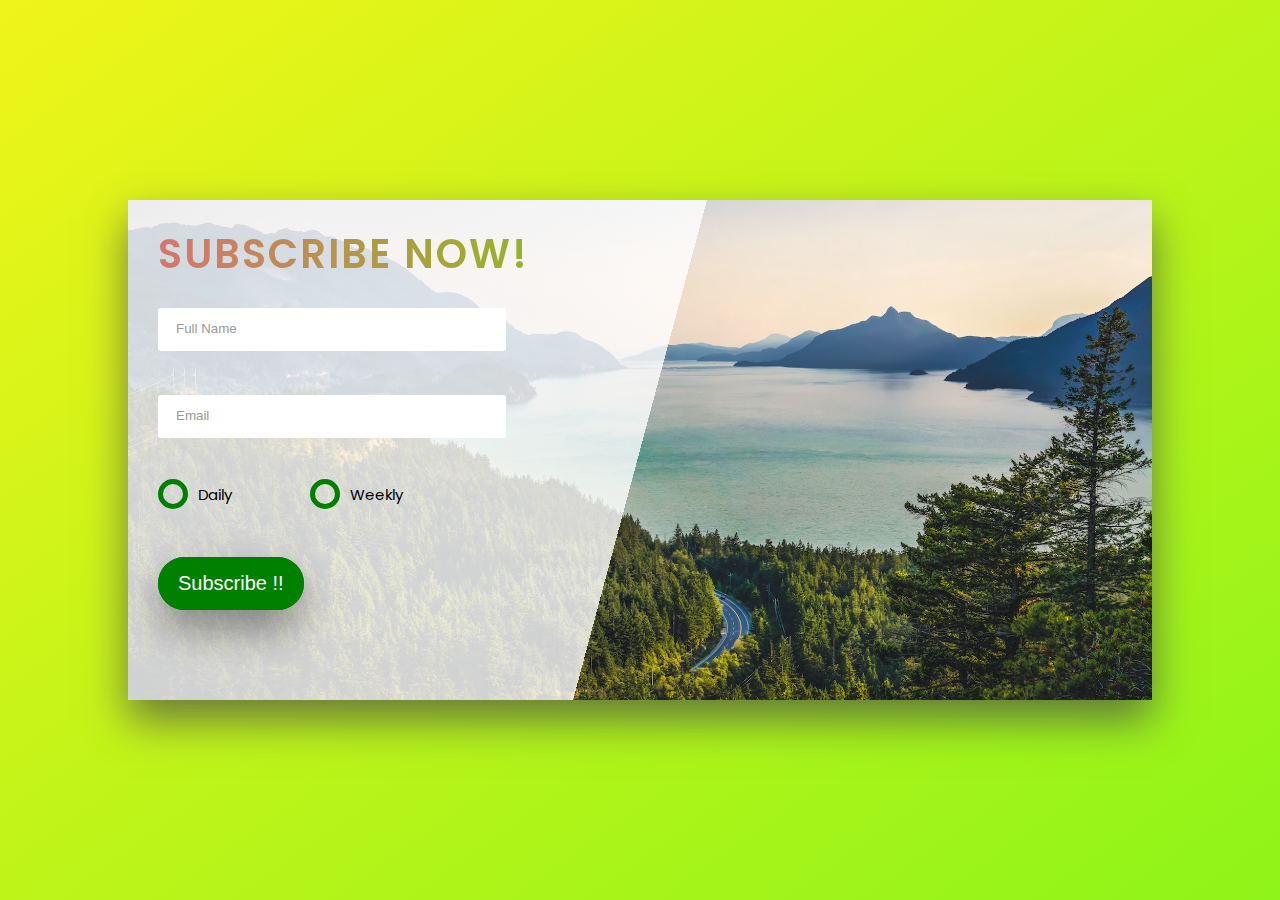
<file: index.html>
<!DOCTYPE html>
<html lang="en">
<head>
    <meta charset="UTF-8">
    <meta http-equiv="X-UA-Compatible" content="IE=edge">
    <meta name="viewport" content="width=device-width, initial-scale=1.0">
    <link rel="stylesheet" href="./cool-form-layout.css">
    <title>Cool Form Layout</title>
</head>
<body>
    <section class="section">
        <div class="container">
            <div>
                <h3 class="heading heading-color-green-gradient">Subscribe Now!</h3>
            </div>

            <form action="#" class="form">
                <div class="form-group">
                    <input type="text" class="form-input" id="name" placeholder="Full Name" required>
                    <label for="name" class="form-label">Full Name</label>
                </div>

                <div class="form-group">
                    <input type="email" class="form-input" id="email" placeholder="Email" required>
                    <label for="email" class="form-label">Email</label>
                </div>

                <div class="form-group">
                    <div class="form-radio">
                        <input type="radio" class="form-input-radio" id="daily" name="frequency">
                        <label for="daily" class="form-label-radio">
                            <span class="custom-radio-button"></span>
                            Daily
                        </label>
                    </div>

                    <div class="form-radio">
                        <input type="radio" class="form-input-radio" id="weekly" name="frequency">
                        <label for="weekly" class="form-label-radio">
                            <span class="custom-radio-button"></span>
                            Weekly
                        </label>
                    </div>
                </div>

                <div class="form-group">
                    <button type="submit" class="btn subscribe-now-btn btn-green">Subscribe !!</button>
                </div>
            </form>
        </div>
    </section>
</body>
</html>
</file>
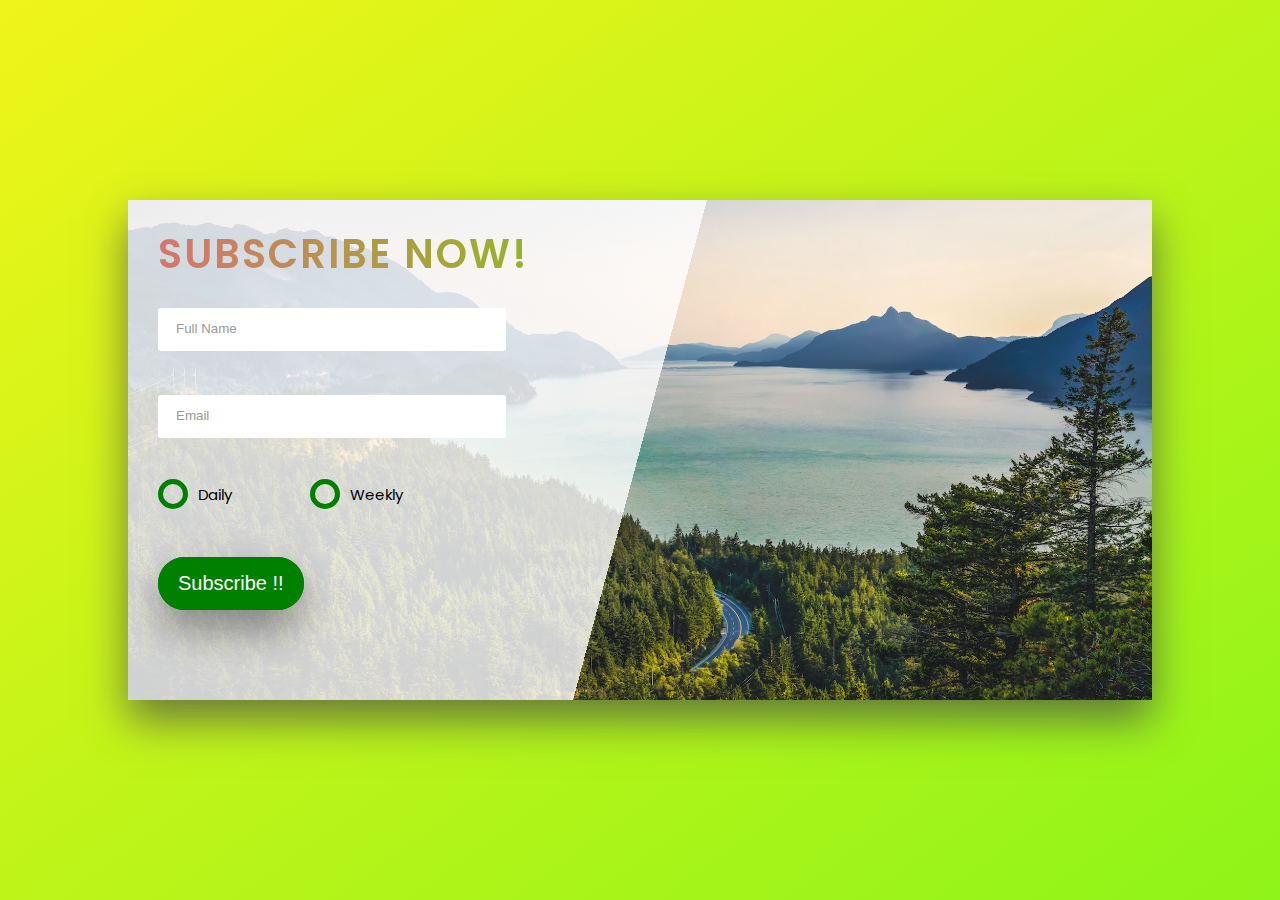
<file: cool-form-layout.html>
<!DOCTYPE html>
<html lang="en">
<head>
    <meta charset="UTF-8">
    <meta http-equiv="X-UA-Compatible" content="IE=edge">
    <meta name="viewport" content="width=device-width, initial-scale=1.0">
    <link rel="stylesheet" href="./cool-form-layout.css">
    <title>Cool Form Layout</title>
</head>
<body>
    <section class="section">
        <div class="container">
            <div>
                <h3 class="heading heading-color-green-gradient">Subscribe Now!</h3>
            </div>

            <form action="#" class="form">
                <div class="form-group">
                    <input type="text" class="form-input" id="name" placeholder="Full Name" required>
                    <label for="name" class="form-label">Full Name</label>
                </div>

                <div class="form-group">
                    <input type="email" class="form-input" id="email" placeholder="Email" required>
                    <label for="email" class="form-label">Email</label>
                </div>

                <div class="form-group">
                    <div class="form-radio">
                        <input type="radio" class="form-input-radio" id="daily" name="frequency">
                        <label for="daily" class="form-label-radio">
                            <span class="custom-radio-button"></span>
                            Daily
                        </label>
                    </div>

                    <div class="form-radio">
                        <input type="radio" class="form-input-radio" id="weekly" name="frequency">
                        <label for="weekly" class="form-label-radio">
                            <span class="custom-radio-button"></span>
                            Weekly
                        </label>
                    </div>
                </div>

                <div class="form-group">
                    <button type="submit" class="btn subscribe-now-btn btn-green">Subscribe !!</button>
                </div>
            </form>
        </div>
    </section>
</body>
</html>
</file>
<file: cool-form-layout.css>
@import url('https://fonts.googleapis.com/css2?family=Poppins:wght@200;300;400;600;700&display=swap');

* {
    margin: 0;
    padding: 0;
    box-sizing: border-box;
}

html {
    font-size: 62.5%;
    line-height: 1.7;
    font-family: 'Poppins', sans-serif;;
}

.section {
    height: 100vh;
    background-image: linear-gradient(to right bottom, rgb(240, 244, 25),rgb(142, 244, 25));
}

.container {
    width: 80%;
    height: 50rem;
    padding-top: 2rem;
    padding-left: 3rem;
    background-image: linear-gradient(105deg, rgba(255, 255, 255, 0.8) 0%, rgba(255, 255, 255, 0.8) 50%, transparent 50%), url(./nat-10.jpg);
    background-size: cover;
    position: absolute;
    top: 50%;
    left: 50%;
    transform: translate(-50%, -50%);
    box-shadow: 0 2rem 4rem rgba(70, 70, 70, 0.7);
}

/* -----------------------------Heading----------------------------- */
.heading {
    font-size: 4rem;
    font-weight: 600;
    letter-spacing: .2rem;
    text-transform: uppercase;

    display: inline-block;

    -webkit-background-clip: text;
    background-clip: text;

    color: transparent;
}

.heading-color-green-gradient {
    background-image: linear-gradient(to right, #d5766f, #96b428);
}

/* --------------------------------Form Input----------------------------- */
.form {
    width: 50%;
}

.form-group {
    margin-block: 2rem;
}

.form-input {
    display: block;
    width: 70%;
    padding: 1.3rem 1.8rem;
    border: none;
    border-radius: 3px;
    border-bottom: 2px solid transparent;
}

.form-input:focus {
    outline: none;
    box-shadow: 0 1rem 2rem rgba(var(--dark-color), 0.4);
    border-bottom: 2px solid green;
}

.form-input:focus:invalid {
    border-bottom: 2px solid red;
}

.form-input::-webkit-input-placeholder {
    color: #999;
}

.form-label {
    display: block;
    font-size: 1.4rem;
    padding-left: 1.8rem;
    transition: all .3s;
}

.form-input:placeholder-shown + .form-label {
    opacity: 0;
    visibility: hidden;
    transform: translateY(-3.5rem);
}

/* ------------------------------Radio button---------------------------- */
.form-radio {
    display: inline-block;
    width: 30%;
}

.form-input-radio {
    display: none;
}

.form-label-radio {
    position: relative;
    font-size: 1.5rem;
    padding-left: 4rem;
    cursor: pointer;
}

.custom-radio-button {
    display: inline-block;
    width: 3rem;
    height: 3rem;
    border: 5px solid green;
    border-radius: 50%;
    position: absolute;
    top: -.5rem;
    left: 0;
}

.custom-radio-button::before {
    content: '';
    display: block;
    width: 1rem;
    height: 1rem;
    border-radius: 50%;
    background-color: green;

    position: absolute;
    top: 50%;
    left: 50%;
    transform: translate(-50%, -50%);
    opacity: 0;
}

.form-input-radio:checked ~ .form-label-radio .custom-radio-button::before {
    opacity: 1;
}

/* ----------------------------Button-------------------------- */
.btn {
    font-size: 2rem;
    border: none;
    padding: 1.5rem 2rem;
    border-radius: 200px;
    position: relative;
    box-shadow: 0 2rem 4rem rgba(0, 0, 0, 0.4);
    transition: all .4s;
}

.btn:hover {
    transform: translateY(-.5rem);
}

.btn:active {
    transform: translateY(-.2rem);
    box-shadow: 4px 7px 10px rgba(0, 0, 0, 0.4);
}

.btn::before {
    content: '';
    width: 100%;
    height: 100%;
    border-radius: 200px;
    position: absolute;
    top: 0;
    left: 0;
    z-index: -1;
    transition: all .4s;
}

.btn:hover::before {
    transform: scaleX(1.5) scaleY(1.8);
    opacity: 0;
}

.btn-green {
    background-color: green;
    color: white;
}

.btn-green::before {
    background-color: green;
}

.subscribe-now-btn {
    margin-top: 3rem;
}
</file>
